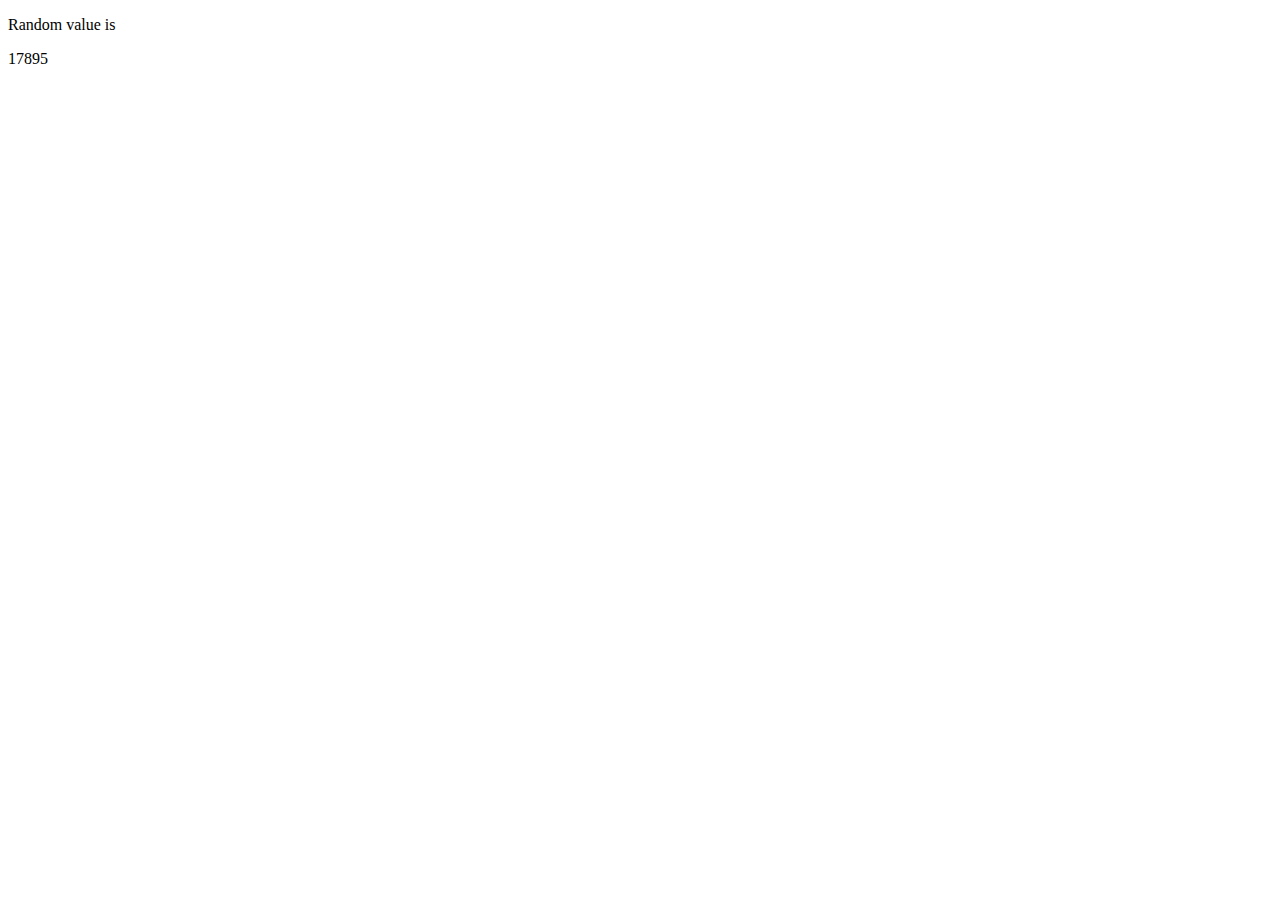
<file: index.html>
<!DOCTYPE html>
<html>
<body>
<p>Random value is </p>
<p id="demo"> </p>

<script>
var i = Math.floor((Math.random() * 10100)+10000);
while(i%1193!=0){
i++;
}
document.getElementById("demo").innerHTML = i;

</script>



</body>
</html>
</file>
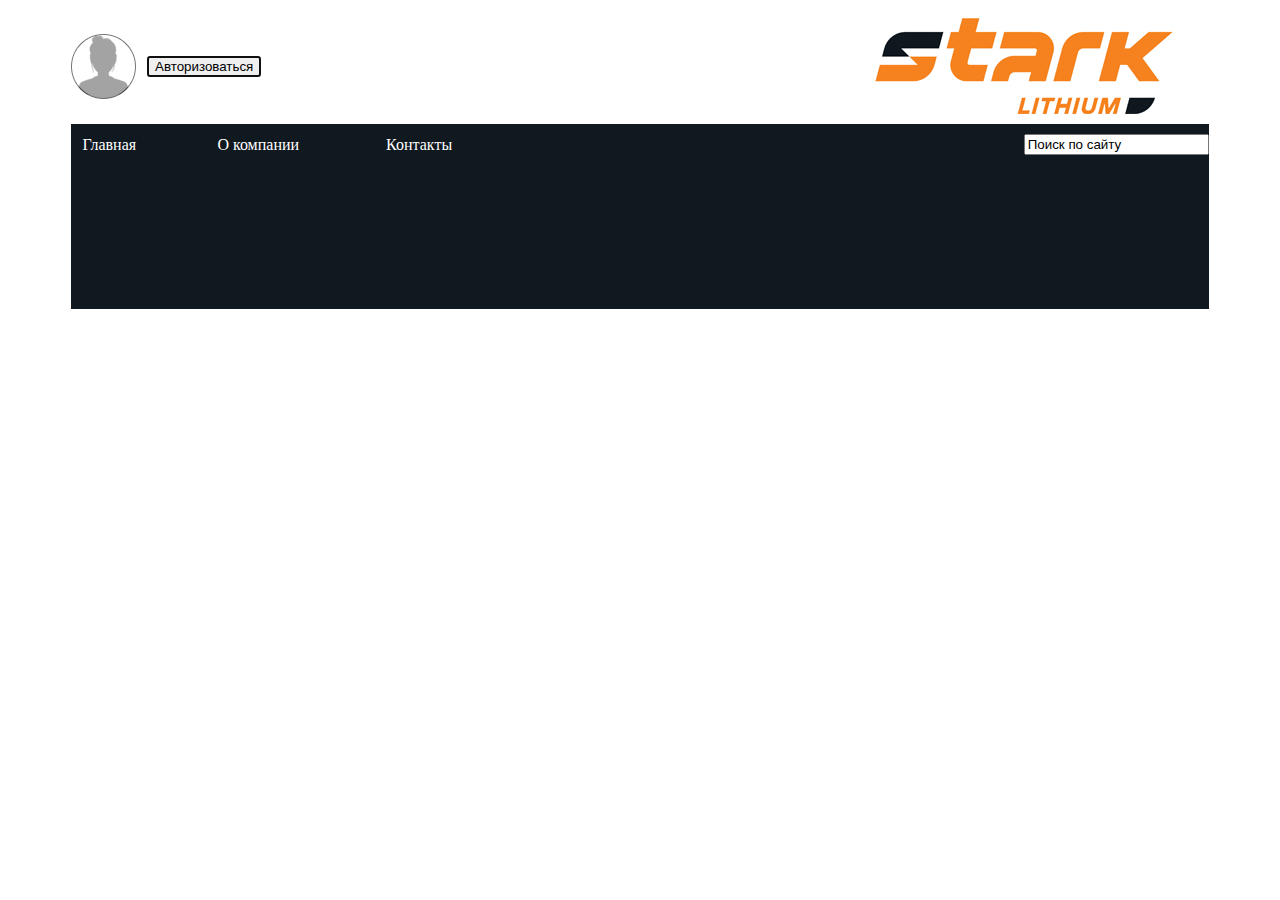
<file: Testing.html>
<!doctype html>
<html>
<head>
<meta charset="utf-8">
<title>Тестовая страница системы мониторинга</title>
<link href="wrapper.css" rel="stylesheet" type="text/css">
<style type="text/css">
.STARK {
    background-color: #FF8200;
    position: static;
    color: inherit;
}
</style>
</head>

<body>
    
<table width="100%" border="0" cellspacing="0" cellpadding="0">
  <tbody>
    <tr>
      <td width="5%" height="116">&nbsp;</td>
      <td width="6%" style="text-align: right"><span style="text-align: left"></span><img src="Images/Avatar.jpg" alt="" width="65" height="65" align="left"/>
      <span style="text-align: left"></span></td>
      <td width="39%" style="text-align: left"><input name="button" type="button" autofocus="autofocus" id="button0" tabindex="0" value="Авторизоваться"></td>
      <td width="45%" style="text-align: right"><img src="Images/Logo.jpg" alt="Logotype" width="370" height="96" align="right"/></td>
      <td width="5%">&nbsp;</td>
    </tr>
    <tr>
      <td width="5%" rowspan="2">&nbsp;</td>
      <td height="41" colspan="3" bgcolor="#101820"><table width="100%" border="0" cellspacing="0" cellpadding="0">
        <tbody>
          <tr>
            <td width="1%" align="left" style="color: #FFFFFF">&nbsp;</td>
            <td width="12%" align="left" style="color: #FFFFFF">Главная</td>
            <td width="15%" style="color: #FFFFFF">О компании</td>
            <td width="57%"><span style="color: #FFFFFF">Контакты</span></td>
            <td width="15%" style="text-align: left"><span style="text-align: left"></span>              <span style="text-align: left"></span>              <span style="text-align: left"></span>              <span style="text-align: left"></span>              <input name="search" type="search" id="search" value="Поиск по сайту"> </td>
          </tr>
        </tbody>
      </table></td>
      <td width="5%" rowspan="2">&nbsp;</td>
    </tr>
    <tr>
      <td height="144" colspan="3" bgcolor="#101820">&nbsp;</td>
    </tr>
    <tr>
      <td width="5%">&nbsp;</td>
      <td colspan="3">&nbsp;</td>
      <td width="5%">&nbsp;</td>
    </tr>
    <tr>
      <td width="5%">&nbsp;</td>
      <td colspan="3">&nbsp;</td>
      <td width="5%">&nbsp;</td>
    </tr>
    <tr>
      <td width="5%">&nbsp;</td>
      <td colspan="3">&nbsp;</td>
      <td width="5%">&nbsp;</td>
    </tr>
    <tr>
      <td width="5%">&nbsp;</td>
      <td colspan="3">&nbsp;</td>
      <td width="5%">&nbsp;</td>
    </tr>
    <tr>
      <td width="5%">&nbsp;</td>
      <td colspan="3">&nbsp;</td>
      <td width="5%">&nbsp;</td>
    </tr>
    <tr>
      <td width="5%">&nbsp;</td>
      <td colspan="3">&nbsp;</td>
      <td width="5%">&nbsp;</td>
    </tr>
    <tr>
      <td width="5%">&nbsp;</td>
      <td colspan="3">&nbsp;</td>
      <td width="5%">&nbsp;</td>
    </tr>
    <tr>
      <td width="5%">&nbsp;</td>
      <td colspan="3">&nbsp;</td>
      <td width="5%">&nbsp;</td>
    </tr>
    <tr>
      <td width="5%">&nbsp;</td>
      <td colspan="3">&nbsp;</td>
      <td width="5%">&nbsp;</td>
    </tr>
    <tr>
      <td width="5%">&nbsp;</td>
      <td colspan="3">&nbsp;</td>
      <td width="5%">&nbsp;</td>
    </tr>
    <tr>
      <td width="5%">&nbsp;</td>
      <td colspan="3">&nbsp;</td>
      <td width="5%">&nbsp;</td>
    </tr>
    <tr>
      <td width="5%">&nbsp;</td>
      <td colspan="3">&nbsp;</td>
      <td width="5%">&nbsp;</td>
    </tr>
    <tr>
      <td width="5%">&nbsp;</td>
      <td colspan="3">&nbsp;</td>
      <td width="5%">&nbsp;</td>
    </tr>
    <tr>
      <td width="5%">&nbsp;</td>
      <td colspan="3">&nbsp;</td>
      <td width="5%">&nbsp;</td>
    </tr>
    <tr>
      <td width="5%">&nbsp;</td>
      <td colspan="3">&nbsp;</td>
      <td width="5%">&nbsp;</td>
    </tr>
    <tr>
      <td width="5%">&nbsp;</td>
      <td colspan="3">&nbsp;</td>
      <td width="5%">&nbsp;</td>
    </tr>
    <tr>
      <td width="5%">&nbsp;</td>
      <td colspan="3">&nbsp;</td>
      <td width="5%">&nbsp;</td>
    </tr>
    <tr>
      <td width="5%">&nbsp;</td>
      <td colspan="3">&nbsp;</td>
      <td width="5%">&nbsp;</td>
    </tr>
  </tbody>
</table>
</body>
</html>
</file>
<file: wrapper.css>
a
{
    font-family: Gotham, "Helvetica Neue", Helvetica, Arial, "sans-serif"
    text-decoration: underline;
    text-align: left;
    color: aliceblue;
}
</file>
